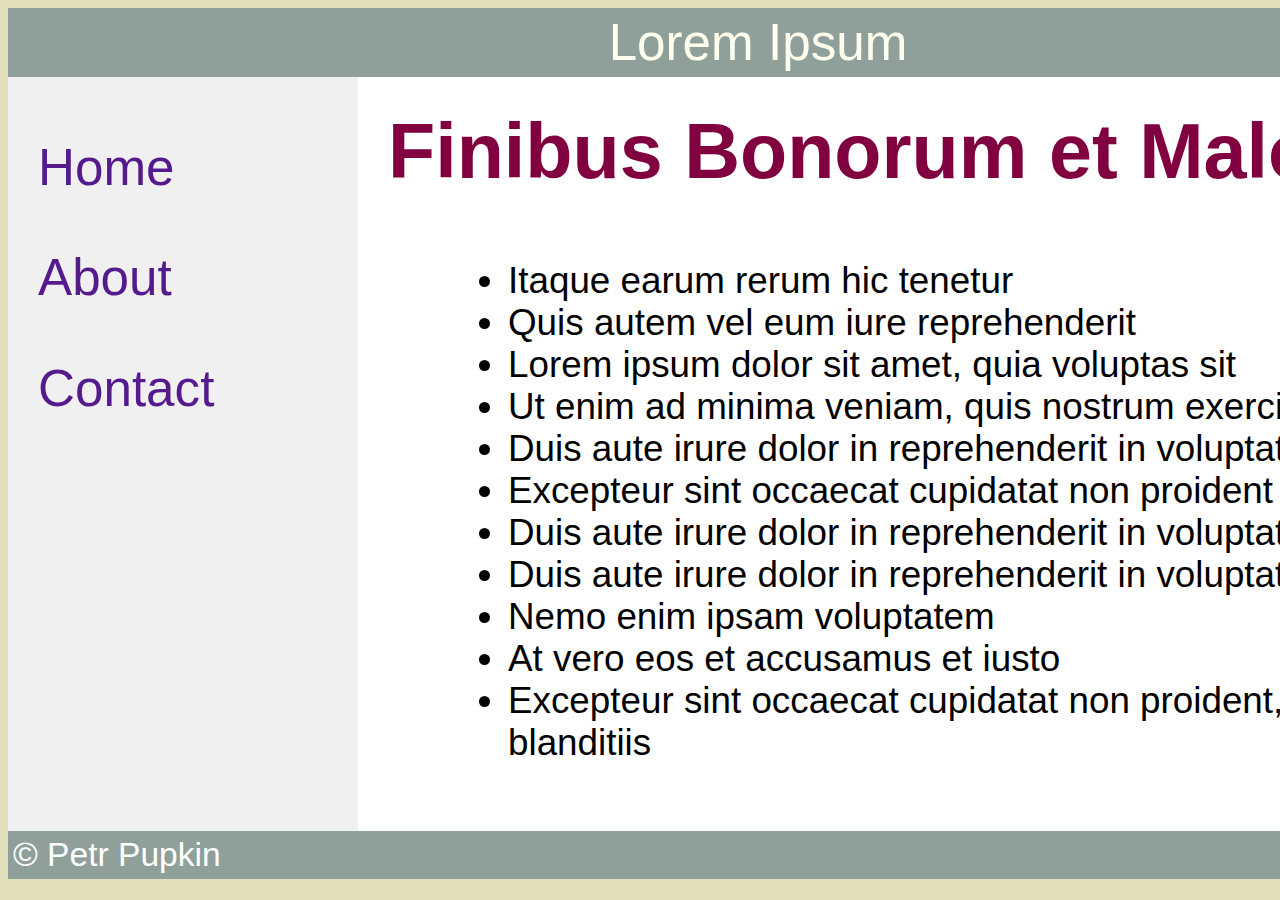
<file: maket01/index.html>
<!doctype html>
<html lang="en">
<head>
    <meta charset="UTF-8">
    <meta name="viewport"
          content="width=device-width, user-scalable=no, initial-scale=1.0, maximum-scale=1.0, minimum-scale=1.0">
    <meta http-equiv="X-UA-Compatible" content="ie=edge">
    <title>Document</title>
    <link rel="stylesheet" href="css/styles.css?v=134_<?=time()?>"/>
</head>
<body>
<div class="container">
    <div class="header">Lorem Ipsum</div>
    <div class="sidebar">
        <p><a href="">Home</a></p>
        <p><a href="">About</a></p>
        <p><a href="">Contact</a></p>
    </div>
    <div class="content">
        <h2>Finibus Bonorum et Malorum</h2>
        <ul>
            <li>Itaque earum rerum hic tenetur</li>
            <li>Quis autem vel eum iure reprehenderit</li>
            <li>Lorem ipsum dolor sit amet, quia voluptas sit</li>
            <li>Ut enim ad minima veniam, quis nostrum exercitationem</li>
            <li>Duis aute irure dolor in reprehenderit in voluptate</li>
            <li>Excepteur sint occaecat cupidatat non proident</li>
            <li>Duis aute irure dolor in reprehenderit in voluptate</li>
            <li>Duis aute irure dolor in reprehenderit in voluptate</li>
            <li>Nemo enim ipsam voluptatem</li>
            <li>At vero eos et accusamus et iusto</li>
            <li>Excepteur sint occaecat cupidatat non proident, qui blanditiis</li>
        </ul>
    </div>
    <div class="footer">&copy Petr Pupkin</div>
</div>
</body>
</html>
</file>
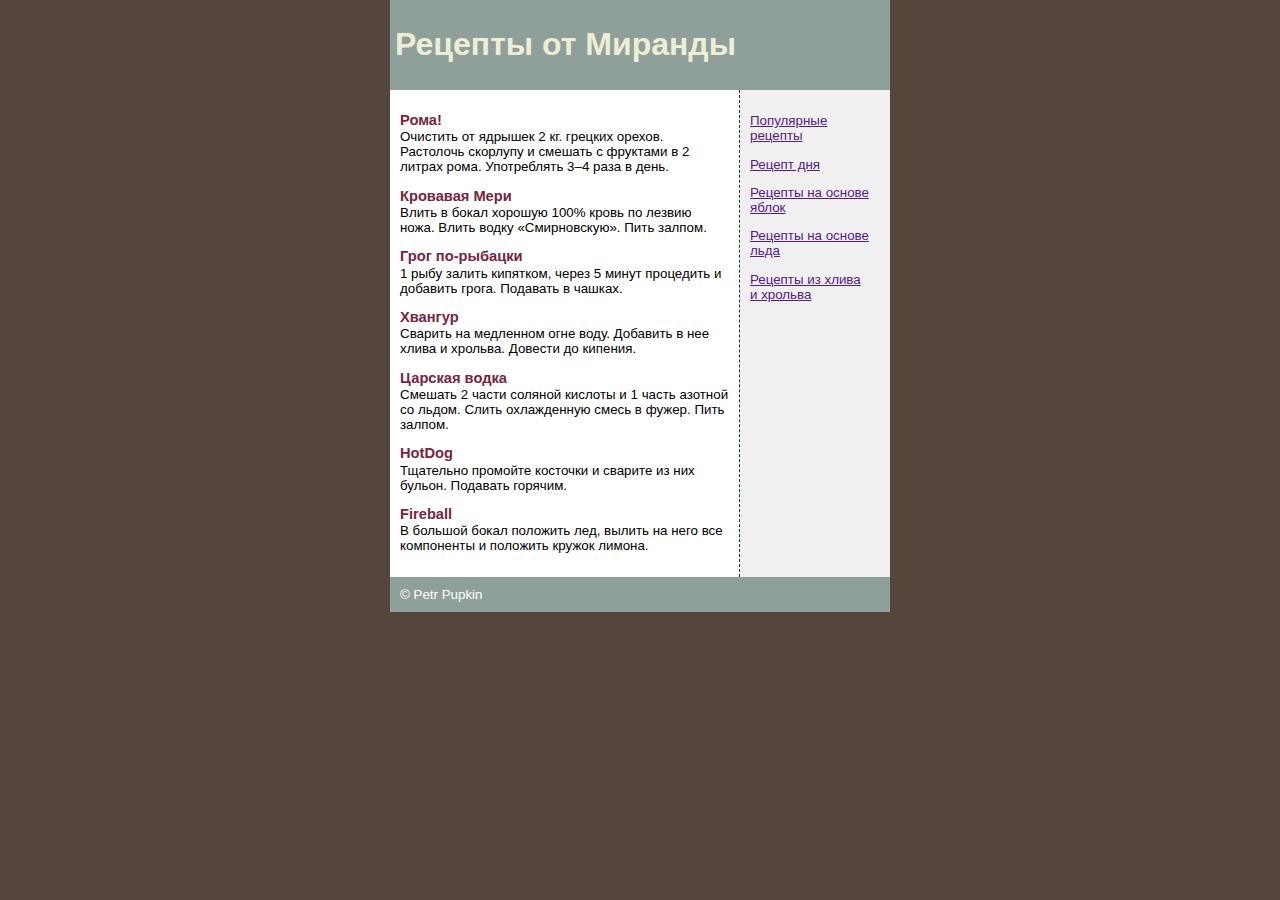
<file: maket02/index.html>
<!doctype html>
<html lang="en">
<head>
    <meta charset="UTF-8">
    <meta name="viewport"
          content="width=device-width, user-scalable=no, initial-scale=1.0, maximum-scale=1.0, minimum-scale=1.0">
    <meta http-equiv="X-UA-Compatible" content="ie=edge">
    <title>Document</title>
    <link rel="stylesheet" href="css/styles.css?v=134_<?=time()?>"/>

</head>
<body>
<div class="container">
    <div class="header"><h1>Рецепты от Миранды</h1></div>
    <div class="content">
        <h2>Рома!</h2>
        <p>Очистить от ядрышек 2 кг. грецких орехов. Растолочь скорлупу и смешать с фруктами
            в 2 литрах рома. Употреблять 3–4 раза в день.</p>
        <h2>Кровавая Мери</h2>
        <p>Влить в бокал хорошую 100% кровь по лезвию ножа. Влить водку &laquo;Смирновскую&raquo;.
            Пить залпом.</p>
        <h2>Грог по-рыбацки</h2>
        <p>1 рыбу залить кипятком, через 5 минут процедить и добавить грога. Подавать в чашках.</p>
        <h2>Хвангур</h2>
        <p>Сварить на медленном огне воду. Добавить в нее хлива и хрольва. Довести до кипения.</p>
        <h2>Царская водка</h2>
        <p>Смешать 2 части соляной кислоты и 1 часть азотной со льдом. Слить охлажденную смесь
            в фужер. Пить залпом.</p>
        <h2>HotDog</h2>
        <p>Тщательно промойте косточки и сварите из них бульон. Подавать горячим.</p>
        <h2>Fireball</h2>
        <p>В большой бокал положить лед, вылить на него все компоненты и положить кружок лимона.</p>
    </div>
    <div class="sidebar">
        <p><a href="">Популярные рецепты</a></p>
        <p><a href="">Рецепт дня</a></p>
        <p><a href="">Рецепты на основе яблок</a></p>
        <p><a href="">Рецепты на основе льда</a></p>
        <p><a href="">Рецепты из хлива и хрольва</a></p>
    </div>
    <div class="clear"></div>
    <footer>&copy Petr Pupkin</footer>
</div>
</body>
</html>
</file>
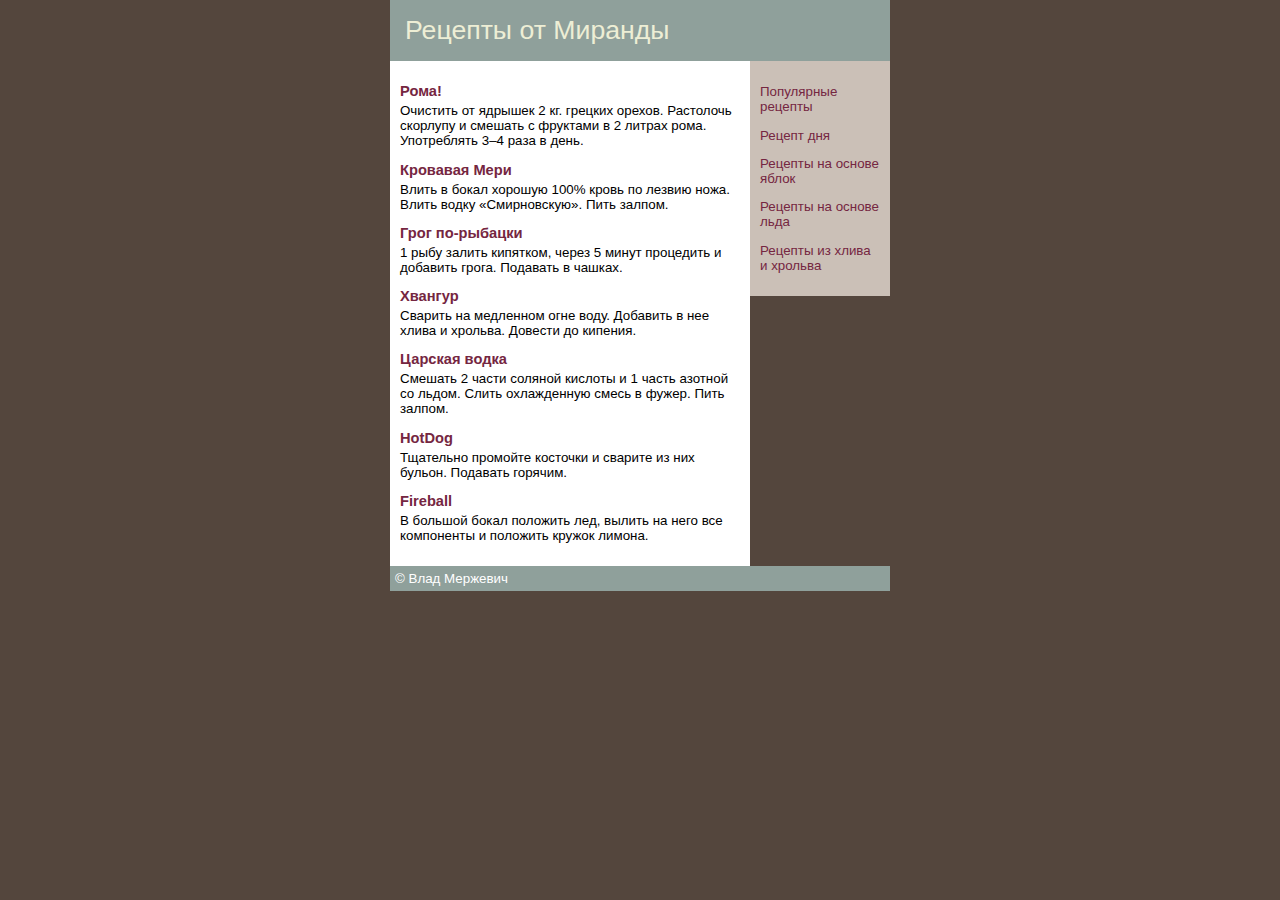
<file: maket03/index.html>
<!doctype html>
<html lang="en">
<head>
    <meta charset="UTF-8">
    <meta name="viewport"
          content="width=device-width, user-scalable=no, initial-scale=1.0, maximum-scale=1.0, minimum-scale=1.0">
    <meta http-equiv="X-UA-Compatible" content="ie=edge">
    <title>Document</title>
    <link rel="stylesheet" href="css/styles.css?v=134_<?=time()?>"/>
</head>
<body>
<div class="container">
    <div class="header">Рецепты от Миранды</div>
    <div class="sidebar">
        <p><a href="popular.html">Популярные рецепты</a></p>
        <p><a href="day.html">Рецепт дня</a></p>
        <p><a href="apple.html">Рецепты на основе яблок</a></p>
        <p><a href="ice.html">Рецепты на основе льда</a></p>
        <p><a href="hliv.html">Рецепты из хлива и хрольва</a></p>
    </div>
    <div class="content">
        <h2>Рома!</h2>
        <p>Очистить от ядрышек 2 кг. грецких орехов. Растолочь скорлупу и смешать с фруктами
            в 2 литрах рома. Употреблять 3–4 раза в день.</p>
        <h2>Кровавая Мери</h2>
        <p>Влить в бокал хорошую 100% кровь по лезвию ножа. Влить водку &laquo;Смирновскую&raquo;.
            Пить залпом.</p>
        <h2>Грог по-рыбацки</h2>
        <p>1 рыбу залить кипятком, через 5 минут процедить и добавить грога. Подавать в чашках.</p>
        <h2>Хвангур</h2>
        <p>Сварить на медленном огне воду. Добавить в нее хлива и хрольва. Довести до кипения.</p>
        <h2>Царская водка</h2>
        <p>Смешать 2 части соляной кислоты и 1 часть азотной со льдом. Слить охлажденную смесь
            в фужер. Пить залпом.</p>
        <h2>HotDog</h2>
        <p>Тщательно промойте косточки и сварите из них бульон. Подавать горячим.</p>
        <h2>Fireball</h2>
        <p>В большой бокал положить лед, вылить на него все компоненты и положить кружок лимона.</p>
    </div>
    <div class="footer">&copy; Влад Мержевич</div>
</div>

</body>
</html>
</file>
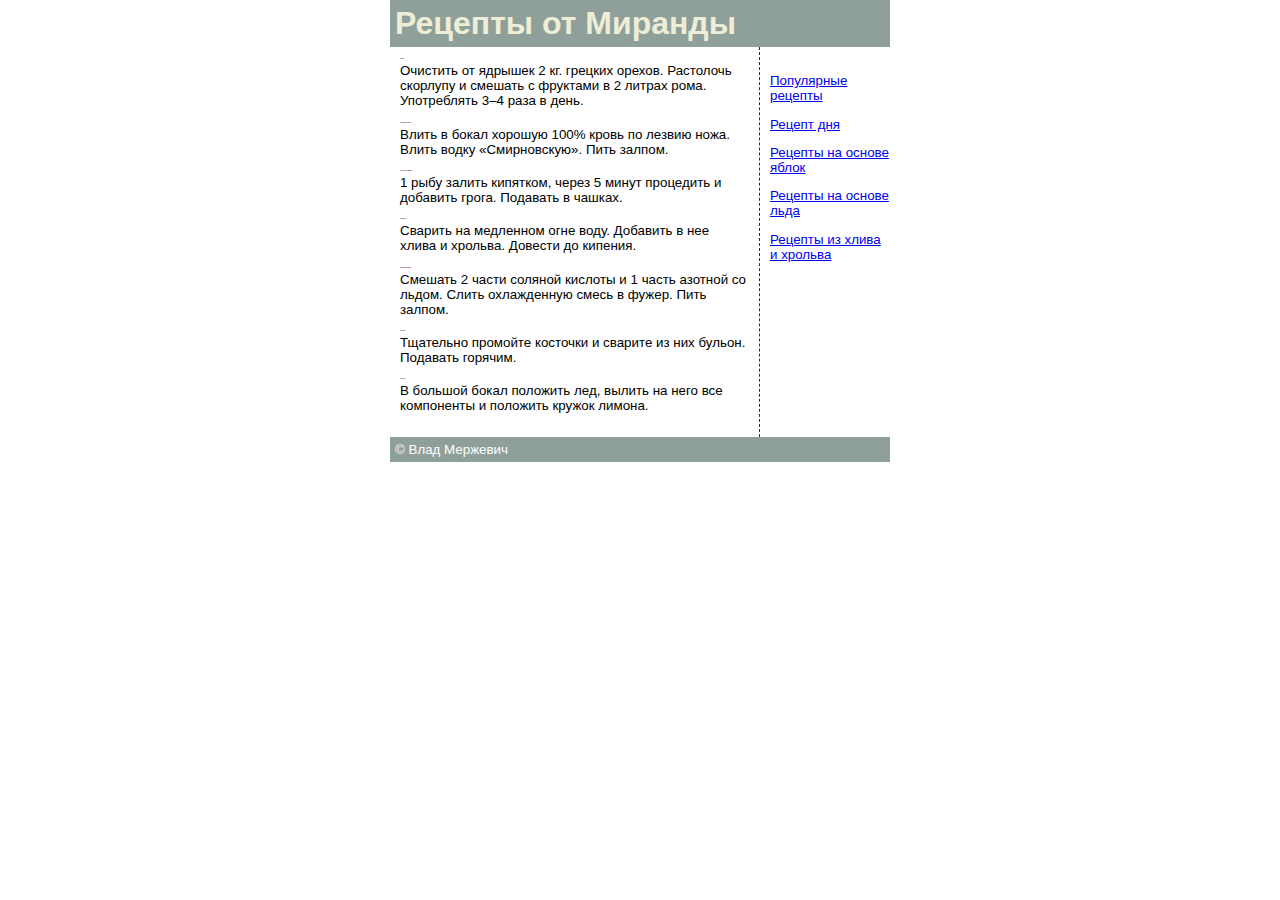
<file: maket04/index.html>
<!doctype html>
<html lang="en">
<head>
    <meta charset="UTF-8">
    <meta name="viewport"
          content="width=device-width, user-scalable=no, initial-scale=1.0, maximum-scale=1.0, minimum-scale=1.0">
    <meta http-equiv="X-UA-Compatible" content="ie=edge">
    <title>Document</title>
    <link rel="stylesheet" href="css/styles.css?v=134_<?=time()?>"/>
</head>
<body>
<div class="container">
    <div class="header">Рецепты от Миранды</div>
    <div class="content">
        <h2>Рома!</h2>
        <p>Очистить от ядрышек 2 кг. грецких орехов. Растолочь скорлупу и смешать с фруктами
            в 2 литрах рома. Употреблять 3–4 раза в день.</p>
        <h2>Кровавая Мери</h2>
        <p>Влить в бокал хорошую 100% кровь по лезвию ножа. Влить водку &laquo;Смирновскую&raquo;.
            Пить залпом.</p>
        <h2>Грог по-рыбацки</h2>
        <p>1 рыбу залить кипятком, через 5 минут процедить и добавить грога. Подавать в чашках.</p>
        <h2>Хвангур</h2>
        <p>Сварить на медленном огне воду. Добавить в нее хлива и хрольва. Довести до кипения.</p>
        <h2>Царская водка</h2>
        <p>Смешать 2 части соляной кислоты и 1 часть азотной со льдом. Слить охлажденную смесь
            в фужер. Пить залпом.</p>
        <h2>HotDog</h2>
        <p>Тщательно промойте косточки и сварите из них бульон. Подавать горячим.</p>
        <h2>Fireball</h2>
        <p>В большой бокал положить лед, вылить на него все компоненты и положить кружок лимона.</p>
    </div>
    <div class="sidebar">
        <p><a href="popular.html">Популярные рецепты</a></p>
        <p><a href="day.html">Рецепт дня</a></p>
        <p><a href="apple.html">Рецепты на основе яблок</a></p>
        <p><a href="ice.html">Рецепты на основе льда</a></p>
        <p><a href="hliv.html">Рецепты из хлива и хрольва</a></p>
    </div>
    <div class="footer">&copy; Влад Мержевич</div>
</div>

</body>
</html>
</file>
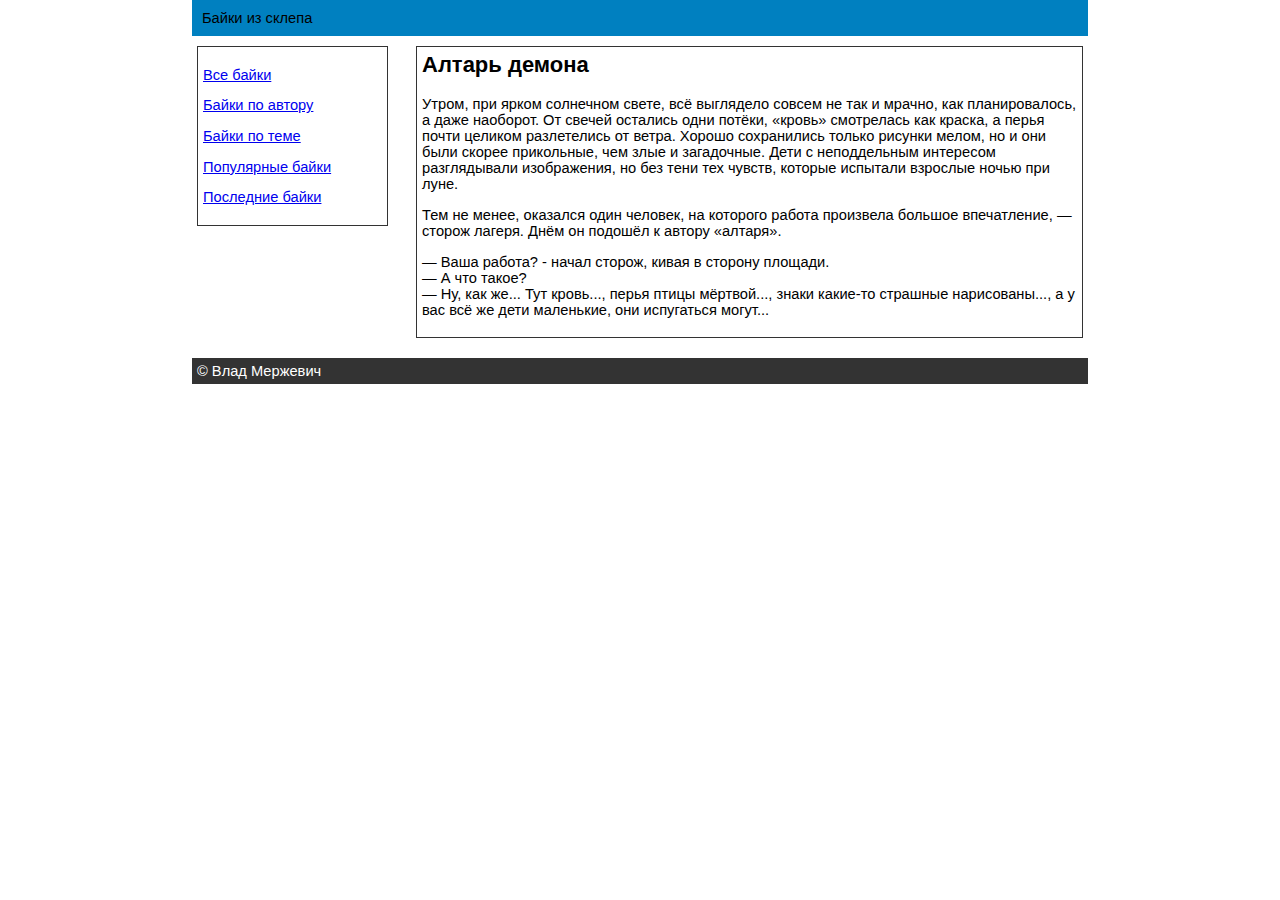
<file: maket05/index.html>
<!doctype html>
<html lang="en">
<head>
    <meta charset="UTF-8">
    <meta name="viewport"
          content="width=device-width, user-scalable=no, initial-scale=1.0, maximum-scale=1.0, minimum-scale=1.0">
    <meta http-equiv="X-UA-Compatible" content="ie=edge">
    <title>Document</title>
    <link rel="stylesheet" href="css/styles.css?v=134_<?=time()?>"/>
</head>
<body>
<div class="container">
    <div class="header">Байки из склепа</div>
    <div class="sidebar">
        <p><a href="b_all.html">Все байки</a></p>
        <p><a href="b_author.html">Байки по автору</a></p>
        <p><a href="b_theme.html">Байки по теме</a></p>
        <p><a href="b_popular.html">Популярные байки</a></p>
        <p><a href="b_last.html">Последние байки</a></p>
    </div>
    <div class="content">
        <h2>Алтарь демона </h2>
        <p>Утром, при ярком солнечном свете, всё выглядело совсем не так и мрачно, как
            планировалось, а даже наоборот. От свечей остались одни потёки, «кровь»
            смотрелась как краска, а перья почти целиком разлетелись от ветра. Хорошо
            сохранились только рисунки мелом, но и они были скорее прикольные, чем злые и загадочные.
            Дети с неподдельным интересом разглядывали изображения, но без тени тех чувств, которые
            испытали взрослые ночью при луне.</p>
        <p>Тем не менее, оказался один человек, на которого работа произвела большое
            впечатление, — сторож лагеря. Днём он подошёл к автору «алтаря».</p>
        <p>— Ваша работа? - начал сторож, кивая в сторону площади.<br/>
            — А что такое? <br/>
            — Ну, как же... Тут кровь..., перья птицы мёртвой..., знаки какие-то страшные нарисованы...,
            а у вас всё же дети маленькие, они испугаться могут...</p>
    </div>
    <div class="footer">&copy; Влад Мержевич</div>
</div>
</body>
</html>
</file>
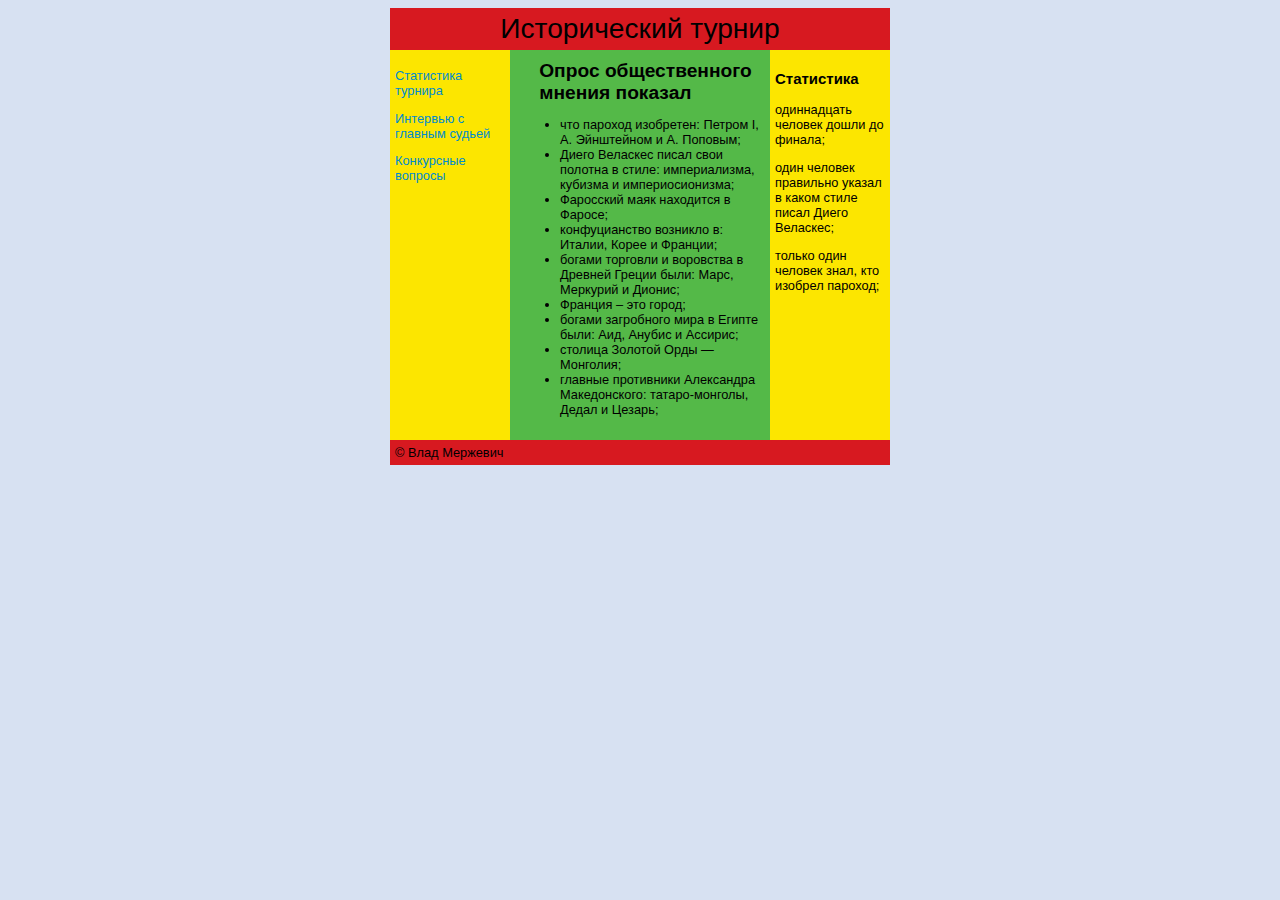
<file: maket06/index.html>
<!doctype html>
<html lang="en">
<head>
    <meta charset="UTF-8">
    <meta name="viewport"
          content="width=device-width, user-scalable=no, initial-scale=1.0, maximum-scale=1.0, minimum-scale=1.0">
    <meta http-equiv="X-UA-Compatible" content="ie=edge">
    <title>Document</title>
    <link rel="stylesheet" href="css/styles.css?v=134_<?=time()?>"/>
</head>
<body>
<div class="container">
    <div class="header">Исторический турнир</div>
    <div class="navbar">
        <p><a href="stat.html">Статистика турнира</a></p>
        <p><a href="interview.html">Интервью с главным судьей</a></p>
        <p><a href="ask.html">Конкурсные вопросы</a></p>
    </div>
    <div class="aside">
        <h3>Статистика</h3>
        <p>одиннадцать человек дошли до финала;</p>
        <p>один человек правильно указал в каком стиле писал Диего Веласкес;</p>
        <p>только один человек знал, кто изобрел пароход;</p>
    </div>
    <div class="content">
        <h2>Опрос общественного мнения показал</h2>
        <ul>
            <li>что пароход изобретен: Петром I, А. Эйнштейном и А. Поповым;</li>
            <li>Диего Веласкес писал свои полотна в стиле: империализма, кубизма
                и империосионизма;
            </li>
            <li>Фаросский маяк находится в Фаросе;</li>
            <li>конфуцианство возникло в: Италии, Корее и Франции;</li>
            <li>богами торговли и воровства в Древней Греции были: Марс, Меркурий
                и Дионис;
            </li>
            <li>Франция – это город;</li>
            <li>богами загробного мира в Египте были: Аид, Анубис и Ассирис;</li>
            <li>столица Золотой Орды — Монголия;</li>
            <li>главные противники Александра Македонского: татаро-монголы, Дедал
                и Цезарь;
            </li>
        </ul>
    </div>
    <div class="footer">&copy; Влад Мержевич</div>
</div>
</body>
</html>
</file>
<file: maket01/css/styles.css>
body {
    font: 10pt Arial, Helvetica, sans-serif;
    background-color: #e1dfb9;
    font-size: 100%;
}

h2 {
    font-size: 2.1em;
    color: #800040;
    margin-top: 0;
}

.container {
    width: 1500px;
    margin: 0 auto;
    background-color: #f0f0f0;
}

.header {
    font-size: 3.2em;
    text-align: center;
    padding: 5px;
    background: #8fa09b;
    color: #ffe;
}

.sidebar {
    margin-top: 10px;
    width: 300px;
    padding: 0 30px;
    float: left;
    font-size: 3.2em;
}

.content {
    margin-left: 350px;
    padding: 30px;
    background: #fff;
    font-size: 2.3em;
}

.footer {
    background: #8fa09b;
    color: #fff;
    padding: 5px;
    clear: left;
    font-size: 2.1em;
}

a {
    text-decoration: none;
}

ul {
    padding: 0 0 0 120px;
}
</file>
<file: maket02/css/styles.css>
body {
    font: 10pt Arial, Helvetica, sans-serif;
    background: #54463d;
    margin: 0;
}

h2 {
    font-size: 1.1em;
    color: #752641;
    margin-bottom: 0;
}

.container {
    width: 500px;
    margin: 0 auto;
    background: #f0f0f0;
}

.header {
    background: #8fa09b;
    font-size: 12pt;
    font-weight: bold;
    color: #edeed5;
    padding: 5px;
}

.content {
    float: left;
    width: 329px;
    padding: 10px;
    border-right: 1px dashed #183533;
    background: #fff;
}

.content p {
    margin-top: 0.1em;
}

.sidebar {
    float: left;
    width: 120px;
    padding: 10px;
}

footer {
    background: #8fa09b;
    color: #fff;
    padding: 10px;
}

.clear {
    clear: both;
}
</file>
<file: maket03/css/styles.css>
body {
    font: 10pt Arial, Helvetica, sans-serif;
    background: #54463d;
    margin: 0;
}

h2 {
    font-size: 11pt;
    color: #752641;
    margin-bottom: 0;
}

.container {
    margin: 0 auto;
    width: 500px;
}

.header {
    background: #8fa09b;
    font-size: 20pt;
    color: #edeed5;
    padding: 15px;
}

.content {
    margin-right: 140px;
    background: #fff;
    padding: 10px;
}

.content p {
    margin-top: 0.3em;
}

.sidebar {
    float: right;
    width: 120px;
    padding: 10px;
    background: #cbc0b7;
}

.sidebar a {
    color: #752641;
    text-decoration: none;
}

.footer {
    background: #8fa09b;
    color: #fff;
    padding: 5px;

}
</file>
<file: maket04/css/styles.css>
body {
    font: 10pt Arial, Helvetica, sans-serif;
    background: #fff;
    margin: 0;
}

h2 {
    font-size: 1.1pt;
    color: #752641;
    margin-bottom: 0;
}

.container {
    width: 500px;
    margin: 0 auto;
    position: relative;
}

.header {
    font-size: 24pt;
    background: #8fa09b;
    font-weight: bold;
    color: #edeed5;
    padding: 5px;
}

.content {
    margin-right: 130px;
    padding: 10px;
    border-right: 1px dashed #183533;
}

.content p {
    margin-top: 0.3em;
}

.sidebar {
    position: absolute;
    right: 0;
    top: 60px;
    width: 120px;
}

.footer {
    background: #8fa09b;
    color: #fff;
    padding: 5px;
}
</file>
<file: maket05/css/styles.css>
body {
    font: 11pt Arial, Helvetica, sans-serif;
    margin: 0;
}

h1 {
    font-size: 26px;
    color: #fc6;
    margin: 0;
}

h2 {
    margin-top: 0;
}

.container {
    width: 70%;
    margin: 0 auto;
}

.header {
    background: #0080c0;
    padding: 10px;
}

.sidebar {
    float: left;
    border: 1px solid #333;
    width: 20%;
    padding: 5px;
    margin: 10px 10px 20px 5px;
}

.content {
    margin: 10px 5px 20px 25%;
    padding: 5px;
    border: 1px solid #333;
}

.footer {
    background: #333;
    padding: 5px;
    color: #fff;
    clear: left;
}
</file>
<file: maket06/css/styles.css>
body {
    font: 0.8em Arial, Helvetica, sans-serif;
    background: #D7E1F2;
}

a {
    color: #008BCE;
    text-decoration: none;
}

h2 {
    margin: 0 0 0 1em;
}

.container {
    width: 500px; /* Ширина макета */
    margin: 0 auto; /* Выравниваем по центру */
    background: #FCE600;
}

.header {
    font-size: 2.2em;
    text-align: center;
    padding: 5px;
    background: #D71920;
}

.navbar, .aside {
    float: left;
    width: 110px;
    padding: 5px;
}

.content {
    background: #54B948;
    margin: 0 120px;
    padding: 10px;
}

.aside {
    float: right;
    color: #000;
}

.footer {
    clear: both;
    padding: 5px;
    background: #D71920;
}
</file>
